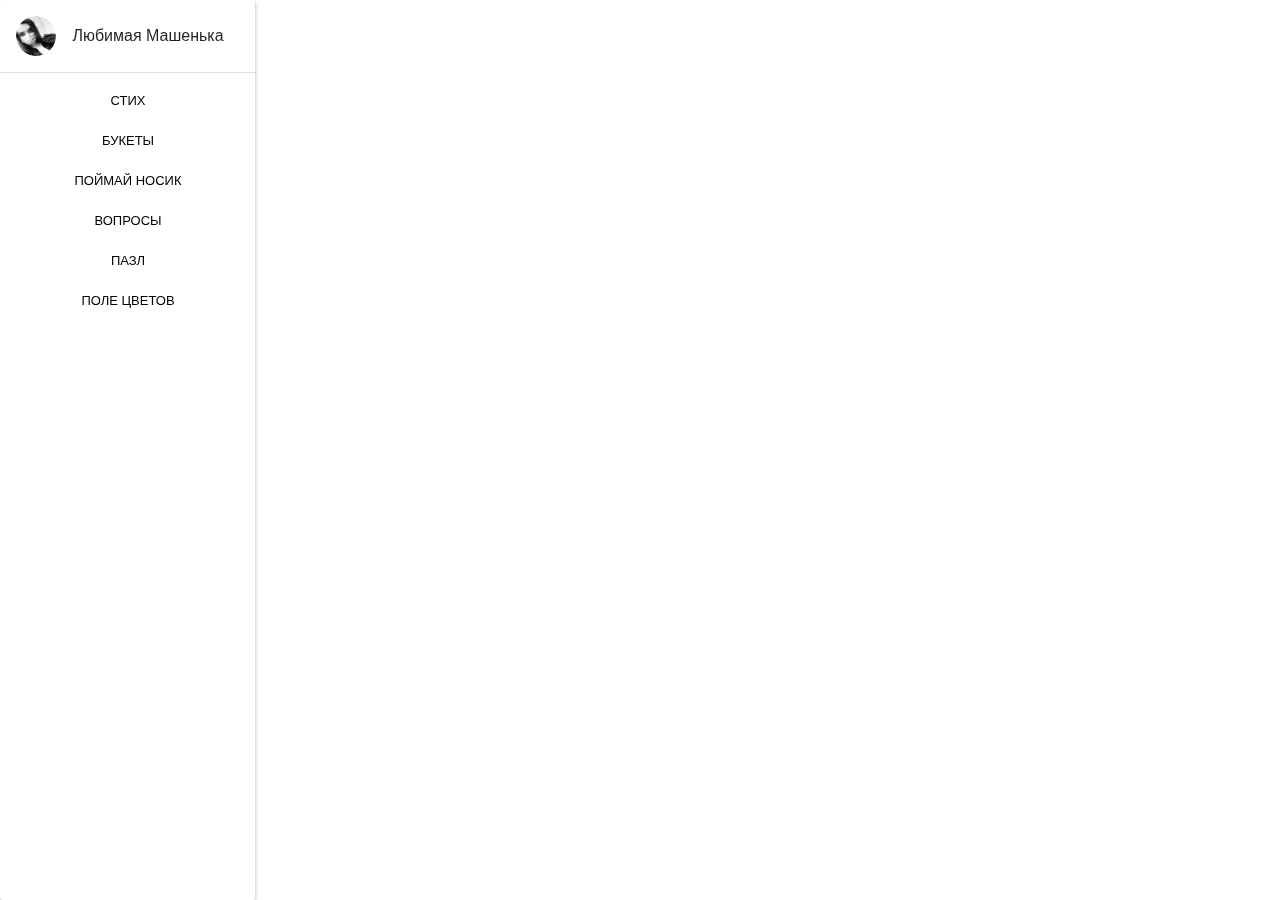
<file: index.html>
<!DOCTYPE html><html lang=""><head><meta charset="utf-8"><meta http-equiv="X-UA-Compatible" content="IE=edge"><meta name="viewport" content="width=device-width,initial-scale=1"><link rel="icon" href="/favicon.ico"><title>masha-site</title><link href="/css/chunk-14d63104.ff10bfe0.css" rel="prefetch"><link href="/css/chunk-1f3a2b89.874837ca.css" rel="prefetch"><link href="/css/chunk-28f7b07e.4cabebd2.css" rel="prefetch"><link href="/css/chunk-2c9bf4d2.83b27e34.css" rel="prefetch"><link href="/css/chunk-5d192b36.88360628.css" rel="prefetch"><link href="/css/chunk-9cc6a734.a8f8582f.css" rel="prefetch"><link href="/js/chunk-14d63104.a728a5c4.js" rel="prefetch"><link href="/js/chunk-1f3a2b89.741b44f7.js" rel="prefetch"><link href="/js/chunk-28f7b07e.c39df9ea.js" rel="prefetch"><link href="/js/chunk-2c9bf4d2.65dac6d0.js" rel="prefetch"><link href="/js/chunk-5d192b36.6c69aa99.js" rel="prefetch"><link href="/js/chunk-9cc6a734.e2934ab4.js" rel="prefetch"><link href="/css/app.9e20750d.css" rel="preload" as="style"><link href="/css/chunk-vendors.5da1edd3.css" rel="preload" as="style"><link href="/js/app.66a64dbd.js" rel="preload" as="script"><link href="/js/chunk-vendors.44d15e83.js" rel="preload" as="script"><link href="/css/chunk-vendors.5da1edd3.css" rel="stylesheet"><link href="/css/app.9e20750d.css" rel="stylesheet"></head><body><noscript><strong>We're sorry but masha-site doesn't work properly without JavaScript enabled. Please enable it to continue.</strong></noscript><div id="app"></div><script src="/js/chunk-vendors.44d15e83.js"></script><script src="/js/app.66a64dbd.js"></script></body></html>
</file>
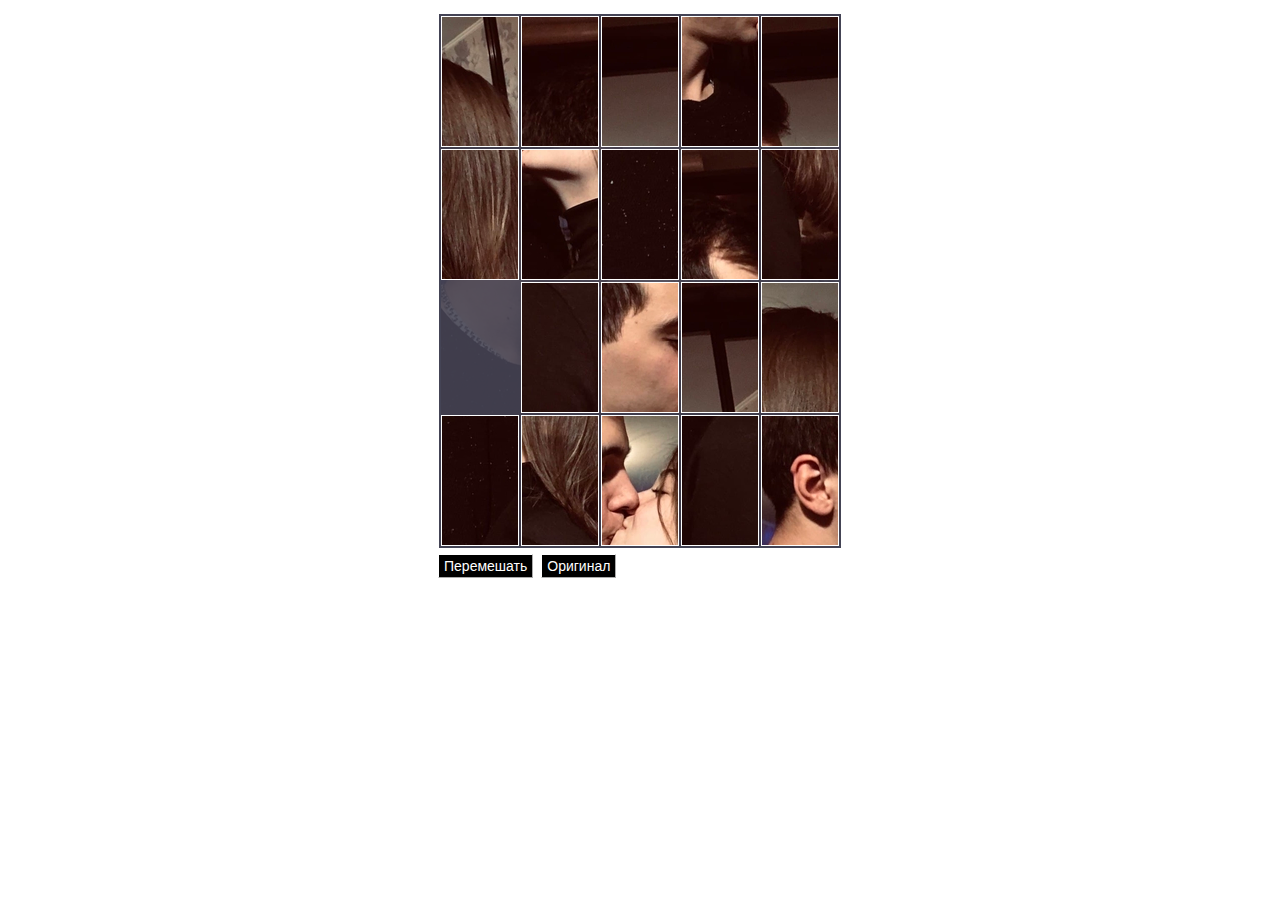
<file: page/puzzle.html>
<!DOCTYPE html>
<html lang="en">
<head>
    <meta charset="UTF-8">
    <title>Title</title>

    <script src="./jqPuzzle/jquery.js"></script>
    <script type="text/javascript" src="jqPuzzle/jquery.jqpuzzle.full.js"></script>

    <script type="text/javascript">
        $(document).ready(function() {
            const imgSrc = prompt('Выбери картику 1 или 2');
            $('img').attr({src: `./img-${(imgSrc ? imgSrc : '1')}.jpg`})

            $('.jqp-controls > a:first-child').html('1231qweqw123')




            $('img').jqPuzzle({
                cols: 5,
                hole: 11,
                numbers: false,
                shuffle: true,
                control: {
                    toggleNumbers: false,
                    counter: false,
                    timer: false
                },
                animation: {
                    shuffleRounds: 1,
                    slidingSpeed: 100,
                    shuffleSpeed: 200
                }
            }); // apply to all images
            $( '.img-1' ).click(function() {
                $('img').attrs({src: './img-5.jpg'})
            })
        });

    </script>
    <link rel="stylesheet" href="jqPuzzle/jquery.jqpuzzle.css">
    <style>
        body {
            display: flex;
            justify-content: center;align-items: center;
        }

        .jqPuzzle {
            background: #fff;
            border: none;
        }

        .jqPuzzle > div:last-child > a {
            display: none !important;
        }

        .jqp-controls a {
            background: #000 !important;
        }
    </style>
</head>
<body>
    <div>
        <img src="" alt="Animals crossing" class="jqPuzzle jqp-r3-c5-h5" />
    </div>

    <script>

    </script>
</body>
</html>
</file>
<file: css/chunk-14d63104.ff10bfe0.css>
.page-questions[data-v-b4111292]{width:300px;height:600px;background:url(../img/questions-bg.d31f6af1.jpg) no-repeat 50%;background-size:cover;position:relative}.hide[data-v-b4111292]{display:none!important}.question[data-v-b4111292]{width:100px;height:200px;background:#fff;position:absolute;top:0;left:0;border:1px solid #000;display:flex;align-items:center;justify-content:center;cursor:pointer}.question-1[data-v-b4111292]{top:0;left:100px}.question-2[data-v-b4111292]{top:0;left:200px}.question-3[data-v-b4111292]{top:200px;left:0}.question-4[data-v-b4111292]{top:200px;left:100px}.question-5[data-v-b4111292]{top:200px;left:200px}.question-6[data-v-b4111292]{top:400px;left:0}.question-7[data-v-b4111292]{top:400px;left:100px}.question-8[data-v-b4111292]{top:400px;left:200px}
</file>
<file: css/chunk-1f3a2b89.874837ca.css>
#iframe[data-v-b6a86aea],.page-puzzle[data-v-b6a86aea]{width:100%;height:100%;max-height:100%}
</file>
<file: css/chunk-28f7b07e.4cabebd2.css>
.page-home[data-v-ad23e42e]{display:flex;justify-content:center;align-items:center;width:100%;height:100vh;background-size:cover;background:url(../img/stih-bg.606dfdb1.jpg) 50%;font-family:stih;font-size:32px;font-weight:900;color:#1c2331}
</file>
<file: css/chunk-2c9bf4d2.83b27e34.css>
.flowers-field[data-v-40c7f786]{width:100%;height:100vh;background:url(../img/flower-field.efde3389.jpg) no-repeat 50%;background-size:cover}
</file>
<file: css/chunk-5d192b36.88360628.css>
.page-bouquet{position:absolute;top:0;left:0;width:100%;height:100%;padding-top:100px}.v-window__next{right:0}
</file>
<file: css/chunk-9cc6a734.a8f8582f.css>
.page-nose .nose[data-v-298e3ec8]{width:250px;height:250px;background-size:cover;background:url(../img/nose.aa704085.jpg) no-repeat 0;position:absolute}.page-nose .nose-trigger[data-v-298e3ec8]{width:40px;height:40px;position:absolute;top:50px;left:62px;cursor:pointer}
</file>
<file: css/app.9e20750d.css>
@font-face{font-family:stih;src:url(../fonts/stih.9b491448.otf) format("opentype")}a{text-decoration:none;color:#000;text-transform:uppercase}a:hover{color:purple}#app{font-family:Avenir,Helvetica,Arial,sans-serif;-webkit-font-smoothing:antialiased;-moz-osx-font-smoothing:grayscale;text-align:center;color:#2c3e50;position:relative;display:flex}
</file>
